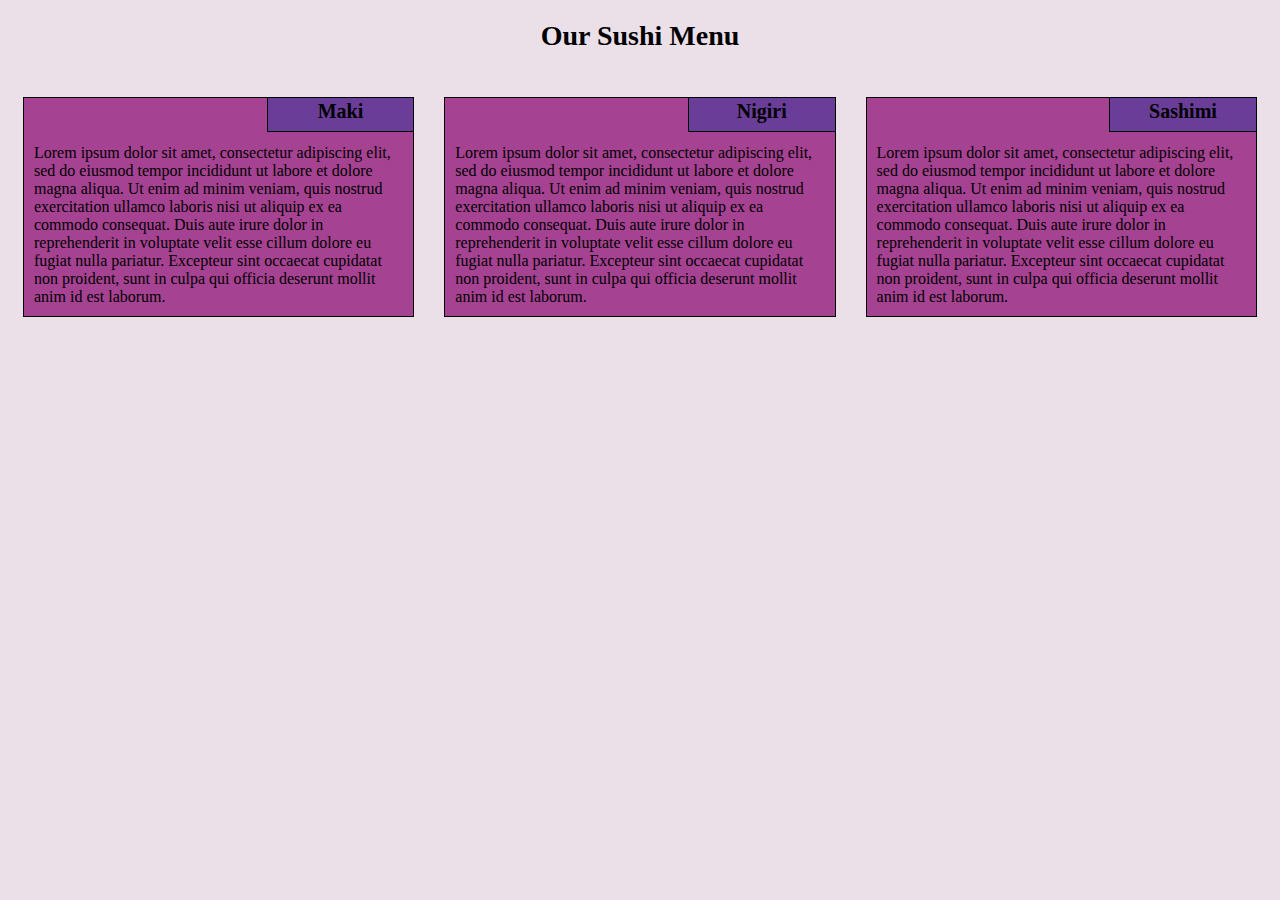
<file: mod2_solution/index.html>
<!DOCTYPE html>
<html>
<head>
<meta carset="utf-8">
<meta name="viewport" content="width=device-width, initial-scale=1">
<title>Module_2_Solution</title>
<link rel="stylesheet" href="css/style.css">
</head>
<body>
<h1> Our Sushi Menu </h1>
<div class="row">

<div class="col-sm-12 col-md-6 col-lg-4">
  <p> <span class="title"> Maki </span> <br> <br> <span class="text">Lorem ipsum dolor sit amet, consectetur adipiscing elit, sed do eiusmod tempor incididunt ut labore et dolore magna aliqua. Ut enim ad minim veniam, quis nostrud exercitation ullamco laboris nisi ut aliquip ex ea commodo consequat. Duis aute irure dolor in reprehenderit in voluptate velit esse cillum dolore eu fugiat nulla pariatur. Excepteur sint occaecat cupidatat non proident, sunt in culpa qui officia deserunt mollit anim id est laborum.</span>  </p></div>
<div class="col-sm-12 col-md-6 col-lg-4">
  <p> <span class="title"> Nigiri </span> <br> <br> <span class="text">Lorem ipsum dolor sit amet, consectetur adipiscing elit, sed do eiusmod tempor incididunt ut labore et dolore magna aliqua. Ut enim ad minim veniam, quis nostrud exercitation ullamco laboris nisi ut aliquip ex ea commodo consequat. Duis aute irure dolor in reprehenderit in voluptate velit esse cillum dolore eu fugiat nulla pariatur. Excepteur sint occaecat cupidatat non proident, sunt in culpa qui officia deserunt mollit anim id est laborum. </span> </p></div>
<div class="col-sm-12 col-md-6 col-lg-4">
  <p> <span class="title"> Sashimi </span> <br> <br> <span class="text">Lorem ipsum dolor sit amet, consectetur adipiscing elit, sed do eiusmod tempor incididunt ut labore et dolore magna aliqua. Ut enim ad minim veniam, quis nostrud exercitation ullamco laboris nisi ut aliquip ex ea commodo consequat. Duis aute irure dolor in reprehenderit in voluptate velit esse cillum dolore eu fugiat nulla pariatur. Excepteur sint occaecat cupidatat non proident, sunt in culpa qui officia deserunt mollit anim id est laborum.</span> </p></div>

</div>
</body>
</html>
</file>
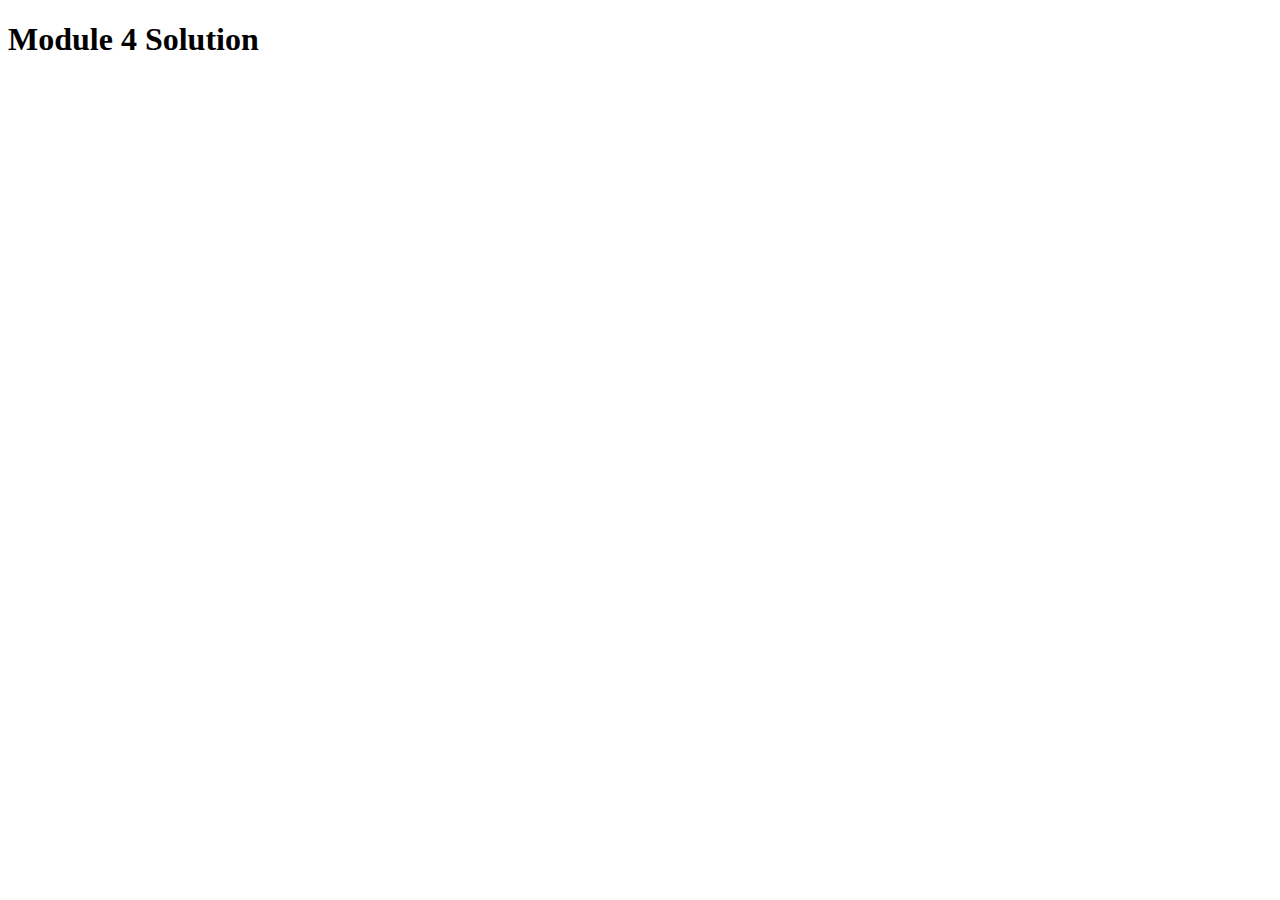
<file: mod4_solution/index.html>
<!DOCTYPE html>
<html>
<head>
  <meta charset="utf-8">
  <title>Module 4 Solution</title>
  <script>
  	var names = [];
  </script>
  <script src="SpeakHello.js"></script>
  <script src="SpeakGoodBye.js"></script>
  <script src="script.js"></script>
</head>
<body>
  <h1>Module 4 Solution</h1>
</body>
</html>
</file>
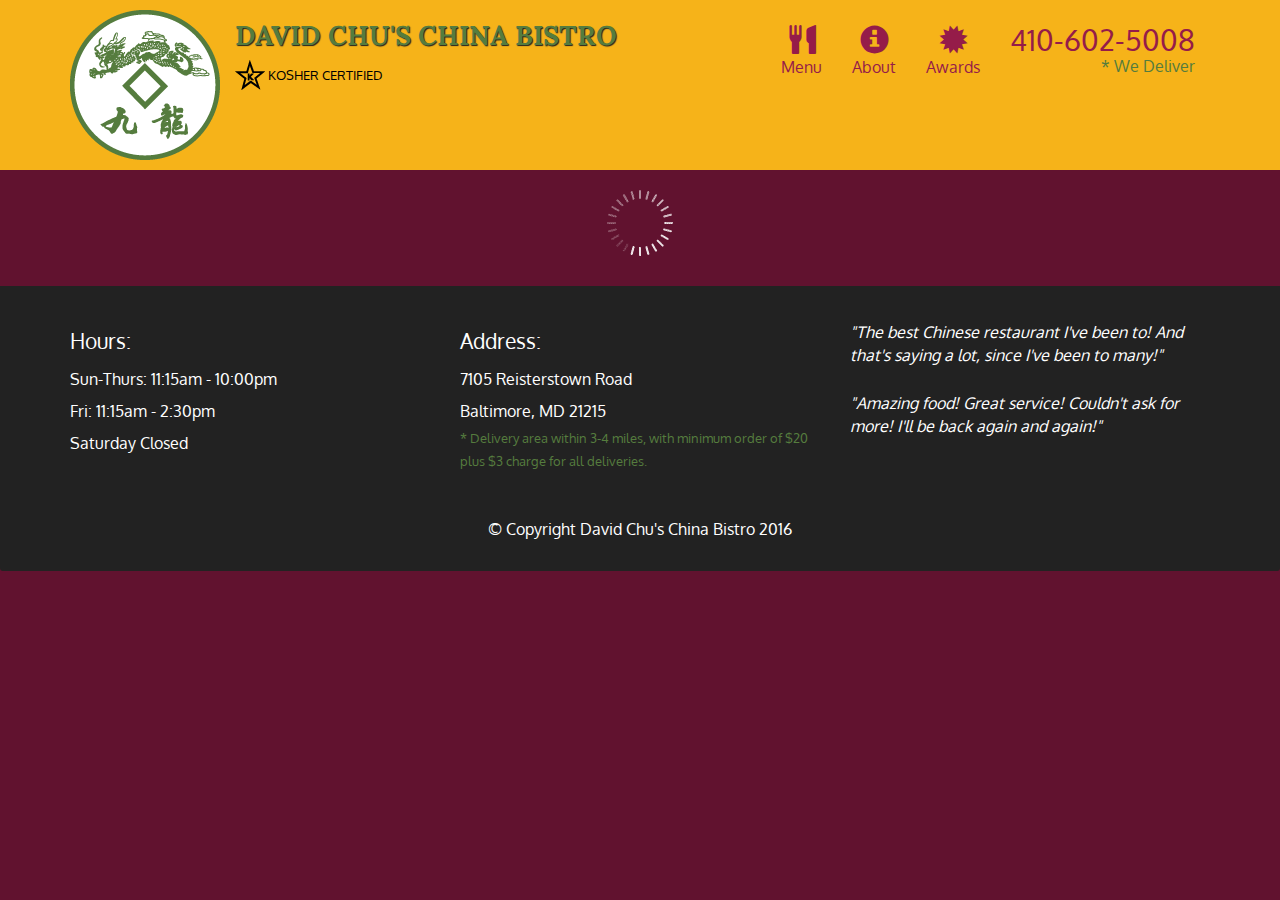
<file: mod5_solution/index.html>
<!doctype html>
<html lang="en">
  <head>
    <meta charset="utf-8">
    <meta http-equiv="X-UA-Compatible" content="IE=edge">
    <meta name="viewport" content="width=device-width, initial-scale=1">
    <title>David Chu's China Bistro</title>
    <link rel="stylesheet" href="css/bootstrap.min.css">
    <link rel="stylesheet" href="css/styles.css">
    <link href='https://fonts.googleapis.com/css?family=Oxygen:400,300,700' rel='stylesheet' type='text/css'>
    <link href='https://fonts.googleapis.com/css?family=Lora' rel='stylesheet' type='text/css'>
  </head>
<body>
  <header>
    <nav id="header-nav" class="navbar navbar-default">
      <div class="container">
        <div class="navbar-header">
          <a href="index.html" class="pull-left visible-md visible-lg">
            <div id="logo-img" alt="Logo image"></div>
          </a>

          <div class="navbar-brand">
            <a href="index.html"><h1>David Chu's China Bistro</h1></a>
            <p>
              <img src="images/star-k-logo.png" alt="Kosher certification">
              <span>Kosher Certified</span>
            </p>
          </div>

          <button id="navbarToggle" type="button" class="navbar-toggle collapsed" data-toggle="collapse" data-target="#collapsable-nav" aria-expanded="false">
            <span class="sr-only">Toggle navigation</span>
            <span class="icon-bar"></span>
            <span class="icon-bar"></span>
            <span class="icon-bar"></span>
          </button>
        </div>
        
        <div id="collapsable-nav" class="collapse navbar-collapse">
           <ul id="nav-list" class="nav navbar-nav navbar-right">
            <li id="navHomeButton" class="visible-xs active">
              <a href="index.html">
                <span class="glyphicon glyphicon-home"></span> Home</a>
            </li>
            <li id="navMenuButton">
              <a href="#" onclick="$dc.loadMenuCategories();">
                <span class="glyphicon glyphicon-cutlery"></span><br class="hidden-xs"> Menu</a>
            </li>
            <li>
              <a href="#">
                <span class="glyphicon glyphicon-info-sign"></span><br class="hidden-xs"> About</a>
            </li>
            <li>
              <a href="#">
                <span class="glyphicon glyphicon-certificate"></span><br class="hidden-xs"> Awards</a>
            </li>
            <li id="phone" class="hidden-xs">
              <a href="tel:410-602-5008">
                <span>410-602-5008</span></a><div>* We Deliver</div>
            </li>
          </ul><!-- #nav-list -->
        </div><!-- .collapse .navbar-collapse -->
      </div><!-- .container -->
    </nav><!-- #header-nav -->
  </header>

  <div id="call-btn" class="visible-xs">
    <a class="btn" href="tel:410-602-5008">
    <span class="glyphicon glyphicon-earphone"></span>
    410-602-5008
    </a>
  </div>
  <div id="xs-deliver" class="text-center visible-xs">* We Deliver</div>

  <div id="main-content" class="container"></div>

  <footer class="panel-footer">
    <div class="container">
      <div class="row">
        <section id="hours" class="col-sm-4">
          <span>Hours:</span><br>
          Sun-Thurs: 11:15am - 10:00pm<br>
          Fri: 11:15am - 2:30pm<br>
          Saturday Closed
          <hr class="visible-xs">
        </section>
        <section id="address" class="col-sm-4">
          <span>Address:</span><br>
          7105 Reisterstown Road<br>
          Baltimore, MD 21215
          <p>* Delivery area within 3-4 miles, with minimum order of $20 plus $3 charge for all deliveries.</p>
          <hr class="visible-xs">
        </section>
        <section id="testimonials" class="col-sm-4">
          <p>"The best Chinese restaurant I've been to! And that's saying a lot, since I've been to many!"</p>
          <p>"Amazing food! Great service! Couldn't ask for more! I'll be back again and again!"</p>
        </section>
      </div>
      <div class="text-center">&copy; Copyright David Chu's China Bistro 2016</div>
    </div>
  </footer>

  <!-- jQuery (Bootstrap JS plugins depend on it) -->
  <script src="js/jquery-2.1.4.min.js"></script>
  <script src="js/bootstrap.min.js"></script>
  <script src="js/ajax-utils.js"></script>
  <script src="js/script.js"></script>
</body>
</html>
</file>
<file: mod2_solution/css/style.css>
* { box-sizing: border-box; font-family: cursive;}
body { background-color: #ebdfe8; }
h1 { margin-bottom: 30px ; margin-top: 20px; text-align: center; font-size: 175%; font-weight: 900;}
.row { width: 100%; }
  p {
  	background-color: #a64292;
  	border: 1px solid black;
    margin: 15px;
   padding: 10px;
    }
span.title { 
    position: relative; bottom: 11px; left: 11px;
    font-size: 125%;
    font-weight: bold;
    padding: 2px; 
    border: 1px solid black; 
    background-color: #6a3d99;
    width: 40%;
    text-align: center;
    height: 35px; 
    float: right;
	    }
@media (min-width: 992px) {
  .col-lg-1, .col-lg-2, .col-lg-3, .col-lg-4, .col-lg-5, .col-lg-6, .col-lg-7, .col-lg-8, .col-lg-9, .col-lg-10, .col-lg-11, .col-lg-12 {
    float: left;
  }
  .col-lg-1 {
    width: 8.33%;
  }
  .col-lg-2 {
    width: 16.66%;
  }
  .col-lg-3 {
    width: 25%;
  }
  .col-lg-4 {
    width: 33.33%;
  }
  .col-lg-5 {
    width: 41.66%;
  }
  .col-lg-6 {
    width: 50%;
  }
  .col-lg-7 {
    width: 58.33%;
  }
  .col-lg-8 {
    width: 66.66%;
  }
  .col-lg-9 {
    width: 74.99%;
  }
  .col-lg-10 {
    width: 83.33%;
  }
  .col-lg-11 {
    width: 91.66%;
  }
  .col-lg-12 {
    width: 100%;
  }
}
@media (min-width: 768px) and (max-width: 991px) {
  .col-md-1, .col-md-2, .col-md-3, .col-md-4, .col-md-5, .col-md-6, .col-md-7, .col-md-8, .col-md-9, .col-md-10, .col-md-11, .col-md-12 
  { float: left; }
  .col-md-6 + .col-md-6 + .col-md-6 {
    width: 100%;
  }
  .col-md-1 {
    width: 8.33%;
  }
  .col-md-2 {
    width: 16.66%;
  }
  .col-md-3 {
    width: 25%;
  }
  .col-md-4 {
    width: 33.33%;
  }
  .col-md-5 {
    width: 41.66%;
  }
  .col-md-6 {
    width: 50%;
  }
  .col-md-7 {
    width: 58.33%;
  }
  .col-md-8 {
    width: 66.66%;
  }
  .col-md-9 {
    width: 74.99%;
  }
  .col-md-10 {
    width: 83.33%;
  }
  .col-md-11 {
    width: 91.66%;
  }
  .col-md-12 {
    width: 100%;
  }
}
@media (max-width: 767px) {
	.col-sm-1, .col-sm-2, .col-sm-3, .col-sm-4, .col-sm-4, .col-sm-6, .col-sm-7, .col-sm-8, .col-sm-9, .col-sm-10, .col-sm-11, .col-sm-12, { 
		float: left;}
	.col-sm-1 {
    width: 8.33%;
  }
  .col-sm-2 {
    width: 16.66%;
  }
  .col-sm-3 {
    width: 25%;
  }
  .col-sm-4 {
    width: 33.33%;
  }
  .col-sm-5 {
    width: 41.66%;
  }
  .col-sm-6 {
    width: 50%;
  }
  .col-sm-7 {
    width: 58.33%;
  }
  .col-sm-8 {
    width: 66.66%;
  }
  .col-sm-9 {
    width: 74.99%;
  }
  .col-sm-10 {
    width: 83.33%;
  }
  .col-sm-11 {
    width: 91.66%;
  }
  .col-sm-12 {
    width: 100%;
  }
}
</file>
<file: mod5_solution/css/styles.css>
body {
  font-size: 16px;
  color: #fff;
  background-color: #61122f;
  font-family: 'Oxygen', sans-serif;
}

/** HEADER **/
#header-nav {
  background-color: #f6b319;
  border-radius: 0;
  border: 0;
}

#logo-img {
  background: url('../images/restaurant-logo_large.png') no-repeat;
  width: 150px;
  height: 150px;
  margin: 10px 15px 10px 0;
}

.navbar-brand {
  padding-top: 25px;
}
.navbar-brand h1 { /* Restaurant name */
  font-family: 'Lora', serif;
  color: #557c3e;
  font-size: 1.5em;
  text-transform: uppercase;
  font-weight: bold;
  text-shadow: 1px 1px 1px #222;
  margin-top: 0;
  margin-bottom: 0;
  line-height: .75;
}
.navbar-brand a:hover, .navbar-brand a:focus {
  text-decoration: none;
}
.navbar-brand p { /* Kosher cert */
  color: #000;
  text-transform: uppercase;
  font-size: .7em;
  margin-top: 15px;
}
.navbar-brand p span { /* Star-K */
  vertical-align: middle;
}

#nav-list {
  margin-top: 10px;
}
#nav-list a {
  color: #951C49;
  text-align: center;
}
#nav-list a:hover {
  background: #E7E7E7;
}
#nav-list a span {
  font-size: 1.8em;
}

#phone {
  margin-top: 5px;
}
#phone a { /* Phone number */
  text-align: right;
  padding-bottom: 0;
}
#phone div { /* We Deliver */
  color: #557c3e;
  text-align: right;
  padding-right: 15px;
}

.navbar-header button.navbar-toggle, .navbar-header .icon-bar {
  border: 1px solid #61122f;
}
.navbar-header button.navbar-toggle {
  clear: both;
  margin-top: -30px;
}
/* END HEADER */

/* FOOTER */
.panel-footer {
  margin-top: 30px;
  padding-top: 35px;
  padding-bottom: 30px;
  background-color: #222;
  border-top: 0;
}
.panel-footer div.row {
  margin-bottom: 35px;
}
#hours, #address {
  line-height: 2;
}
#hours > span, #address > span {
  font-size: 1.3em;
}
#address p {
  color: #557c3e;
  font-size: .8em;
  line-height: 1.8;
}
#testimonials {
  font-style: italic;
}
#testimonials p:nth-child(2) {
  margin-top: 25px;
}
/* END FOOTER */



/* HOME PAGE */
.container .jumbotron {
  box-shadow: 0 0 50px #3F0C1F;
  border: 2px solid #3F0C1F;
}

#menu-tile, #specials-tile, #map-tile {
  height: 250px;
  width: 100%;
  margin-bottom: 15px;
  position: relative;
  border: 2px solid #3F0C1F;
  overflow: hidden;
}
#menu-tile:hover, #specials-tile:hover, #map-tile:hover {
  box-shadow: 0 1px 5px 1px #cccccc;
}
#menu-tile {
  background: url('../images/menu-tile.jpg') no-repeat;
  background-position: center;
}
#specials-tile {
  background: url('../images/specials-tile.jpg') no-repeat;
  background-position: center;
}
#menu-tile span, #specials-tile span, #map-tile span {
  position: absolute;
  bottom: 0;
  right: 0;
  width: 100%;
  text-align: center;
  font-size: 1.6em;
  text-transform: uppercase;
  background-color: #000;
  color: #fff;
  opacity: .8;
}
/* END HOME PAGE */

/* MENU CATEGORIES PAGE */
.category-tile { 
  position: relative;
  border: 2px solid #3F0C1F;
  overflow: hidden;
  width: 200px;
  height: 200px;
  margin: 0 auto 15px;
}
.category-tile span {
  position: absolute;
  bottom: 0;
  right: 0;
  width: 100%;
  text-align: center;
  font-size: 1.2em;
  text-transform: uppercase;
  background-color: #000;
  color: #fff;
  opacity: .8;
}
.category-tile:hover {
  box-shadow: 0 1px 5px 1px #cccccc;
}

#menu-categories-title + div {
  margin-bottom: 50px;
}
/* END MENU CATEGORIES PAGE */

/* SINGLE CATEGORY PAGE */
.menu-item-tile {
  margin-bottom: 25px;
}
.menu-item-tile hr {
  width: 80%;
}
.menu-item-tile .menu-item-price {
  font-size: 1.1em;
  text-align: right;
  margin-top: -15px;
  margin-right: -15px;
}
.menu-item-tile .menu-item-price span {
  font-size: .6em;
}
.menu-item-photo {
  position: relative;
  border: 2px solid #3F0C1F; 
  overflow: hidden;
  padding: 0;
  margin-right: -15px;
  margin-left: auto;
  margin-bottom: 20px;
  max-width: 250px;
}
.menu-item-photo div {
  position: absolute;
  bottom: 0;
  right: 0;
  width: 80px;
  background-color: #557c3e;
  text-align: center;
}
.menu-item-description {
  padding-right: 30px;
}
h3.menu-item-title {
  margin: 0 0 10px;
}
.menu-item-details {
  font-size: .9em;
  font-style: italic;
}
/* END SINGLE CATEGORY PAGE */


/********** Large devices only **********/
@media (min-width: 1200px) {
  .container .jumbotron {
    background: url('../images/jumbotron_1200.jpg') no-repeat;
    height: 675px;
  }
}

/********** Medium devices only **********/
@media (min-width: 992px) and (max-width: 1199px) {
  /* Header */
  #logo-img {
    background: url('../images/restaurant-logo_medium.png') no-repeat;
    width: 100px;
    height: 100px;
    margin: 5px 5px 5px 0;
  }
  /* End Header */

  /* Home Page */
  .container .jumbotron {
    background: url('../images/jumbotron_992.jpg') no-repeat;
    height: 558px;
  }
  /* End Home Page */
}

/********** Small devices only **********/
@media (min-width: 768px) and (max-width: 991px) {
  /* Home Page */
  .container .jumbotron {
    background: url('../images/jumbotron_768.jpg') no-repeat;
    height: 432px;
  }
  /* End Home Page */
}

/********** Extra small devices only **********/
@media (max-width: 767px) {
  /* Header */
  .navbar-brand {
    padding-top: 10px;
    height: 80px;
  }
  .navbar-brand h1 { /* Restaurant name */
    padding-top: 10px;
    font-size: 5vw; /* 1vw = 1% of viewport width */
  }
  .navbar-brand p { /* Kosher cert */
    font-size: .6em;
    margin-top: 12px;
  }
  .navbar-brand p img { /* Star-K */
    height: 20px;
  }

  #collapsable-nav a { /* Collapsed nav menu text */
    font-size: 1.2em;
  }
  #collapsable-nav a span { /* Collapsed nav menu glyph */
    font-size: 1em;
    margin-right: 5px;
  }

  #call-btn > a {
    font-size: 1.5em;
    display: block;
    margin: 0 20px;
    padding: 10px;
    border: 2px solid #fff;
    background-color: #f6b319;
    color: #951c49;
  }
  #xs-deliver {
    margin-top: 5px;
    font-size: .7em;
    letter-spacing: .1em;
    text-transform: uppercase;
  }
  /* End Header */

  /* Footer */
  .panel-footer section {
    margin-bottom: 30px;
    text-align: center;
  }
  .panel-footer section:nth-child(3) {
    margin-bottom: 0; /* margin already exists on the whole row */
  }
  .panel-footer section hr {
    width: 50%;
  }
  /* End Footer */

  /* Home Page */
  .container .jumbotron {
    margin-top: 30px;
    padding: 0;
  }
  #menu-tile, #specials-tile {
    width: 360px;
    margin: 0 auto 15px;
  }

  .menu-item-photo {
    margin-right: auto;
  }
  .menu-item-tile .menu-item-price {
    text-align: center;
  }
  .menu-item-description {
    text-align: center;;
  }
}


/********** Super extra small devices Only :-) (e.g., iPhone 4) **********/
@media (max-width: 479px) {
  /* Header */
  .navbar-brand h1 { /* Restaurant name */
    padding-top: 5px;
    font-size: 6vw;
  }
  /* End Header */
  
  /* Home page */
  #menu-tile, #specials-tile {
    width: 280px;
    margin: 0 auto 15px;
  }

  .col-xxs-12 {
    position: relative;
    min-height: 1px;
    padding-right: 15px;
    padding-left: 15px;
    float: left;
    width: 100%;
  }
}
</file>
